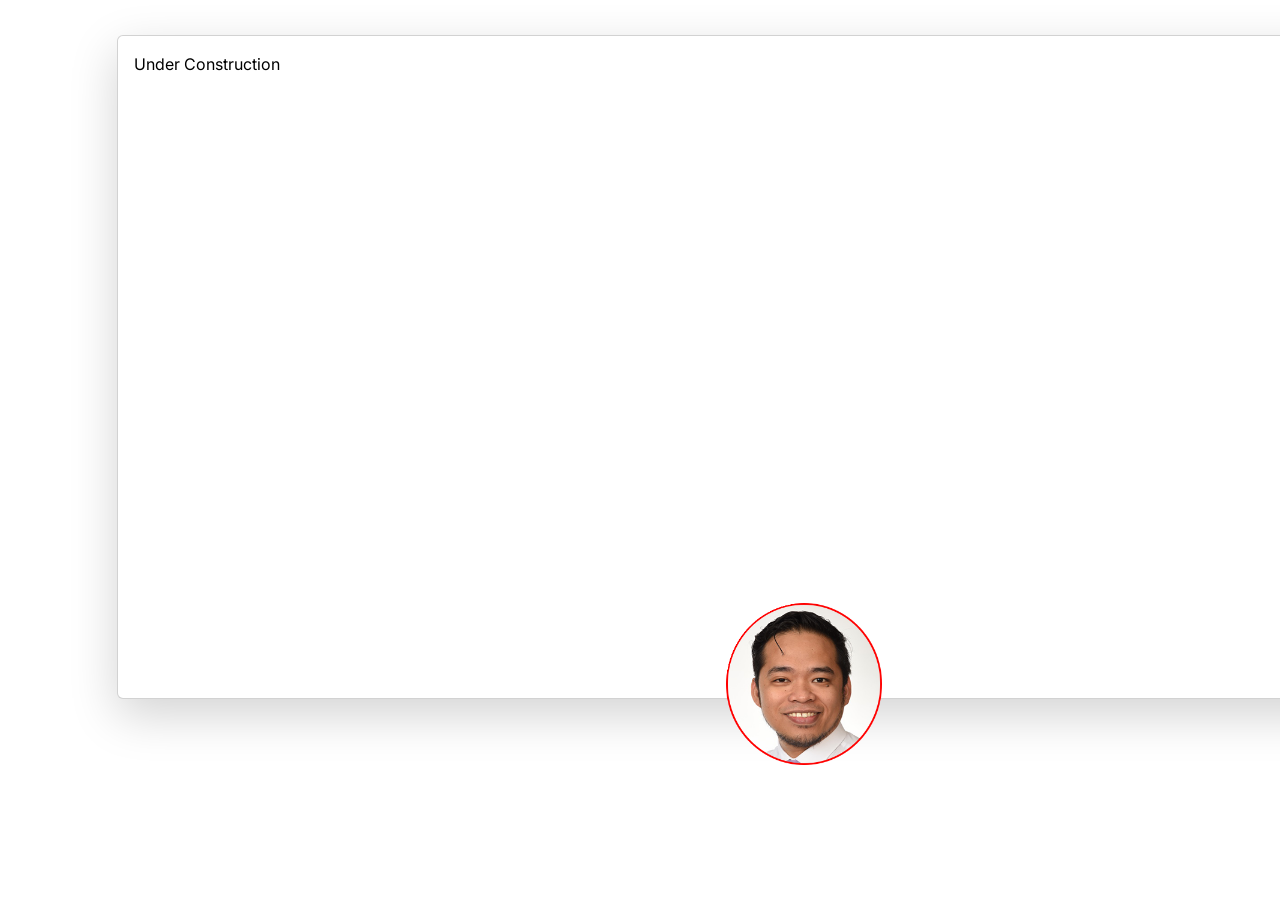
<file: work.html>
<!DOCTYPE html>
<!--[if lt IE 7]>      <html class="no-js lt-ie9 lt-ie8 lt-ie7"> <![endif]-->
<!--[if IE 7]>         <html class="no-js lt-ie9 lt-ie8"> <![endif]-->
<!--[if IE 8]>         <html class="no-js lt-ie9"> <![endif]-->
<!--[if gt IE 8]>      <html class="no-js"> <!--<![endif]-->
<html>
  <head>
    <meta charset="utf-8" />
    <meta http-equiv="X-UA-Compatible" content="IE=edge" />
    <title>Luther John Jomaya | Official Website - Work</title>
    <meta name="description" content="" />
    <meta name="viewport" content="width=device-width, initial-scale=1" />
    <link
      href="https://cdn.jsdelivr.net/npm/bootstrap@5.1.3/dist/css/bootstrap.min.css"
      rel="stylesheet"
      integrity="sha384-1BmE4kWBq78iYhFldvKuhfTAU6auU8tT94WrHftjDbrCEXSU1oBoqyl2QvZ6jIW3"
      crossorigin="anonymous"
    />
    <link
      rel="stylesheet"
      href="https://cdn.jsdelivr.net/npm/bootstrap-icons@1.8.1/font/bootstrap-icons.css"
    />
    <link rel="preconnect" href="https://fonts.googleapis.com" />
    <link rel="preconnect" href="https://fonts.gstatic.com" crossorigin />
    <link
      href="https://fonts.googleapis.com/css2?family=Inter:wght@100;300;900&family=Staatliches&display=swap"
      rel="stylesheet"
    />
    <link rel="stylesheet" href="style.css" type="" />
  </head>
  <body>
    <div class="container">
      <div class="card shadow-lg p-3 mb-5 bg-body rounded">
        <p>Under Construction</p>
          <div class="lutherjohn">
            <img src="assets/image-profile.png" />
          </div>
      </div>
    </div>
  </body>
</html>
</file>
<file: style.css>
* {
    margin: 0;
    padding: 0;
    color: rgb(0, 0, 0);
    font-family: inter;
}

.card {
    height: 664px;
    width: 1385px;
    margin: 35px;
    padding: 25px; 
}

.lutherjohn-text {
    font-size: 32px;
    font-weight: bold;
    text-justify: inter-word;
    
}

.lutherjohn-text--developer {
    font-size: 24px;
    font-weight: bold;
    text-transform: uppercase;
    text-decoration-line: underline;
    text-decoration-thickness: 5px;
}

.lutherjohn-text2 {
    text-align: justify;
    text-justify: inter-word;
}

.lutherjohn--tech-stack > img{
    height: 168px;
    width: 460px;
}

.lutherjohn > img {
    height: 162px;
    width: 156px;
    position: absolute;
    top: 567px;
    left: 608px;
}
</file>
